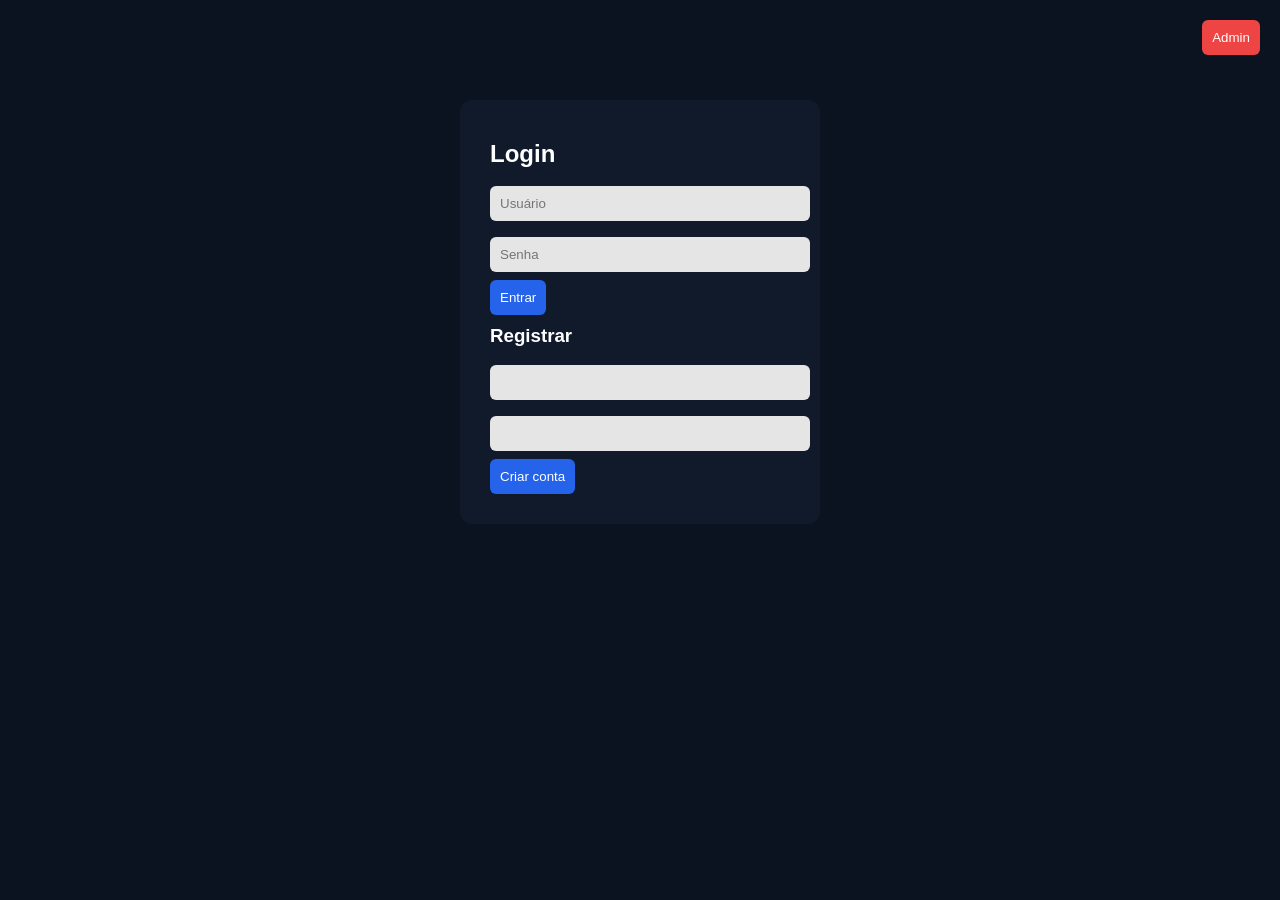
<file: front/index.html>
<!DOCTYPE html>
<html>
<head>
    <title>Login</title>
    <link rel="stylesheet" href="style.css">
</head>
<body>

<button onclick="loginAdmin()" class="admin-btn">Admin</button>

<div class="box">
    <h2>Login</h2>
    <input id="user" placeholder="Usuário">
    <input id="pass" type="password" placeholder="Senha">
    <button onclick="login()">Entrar</button>

    <h3>Registrar</h3>
    <input id="newUser">
    <input id="newPass" type="password">
    <button onclick="register()">Criar conta</button>
</div>

<script src="script.js"></script>
</body>
</html>
</file>
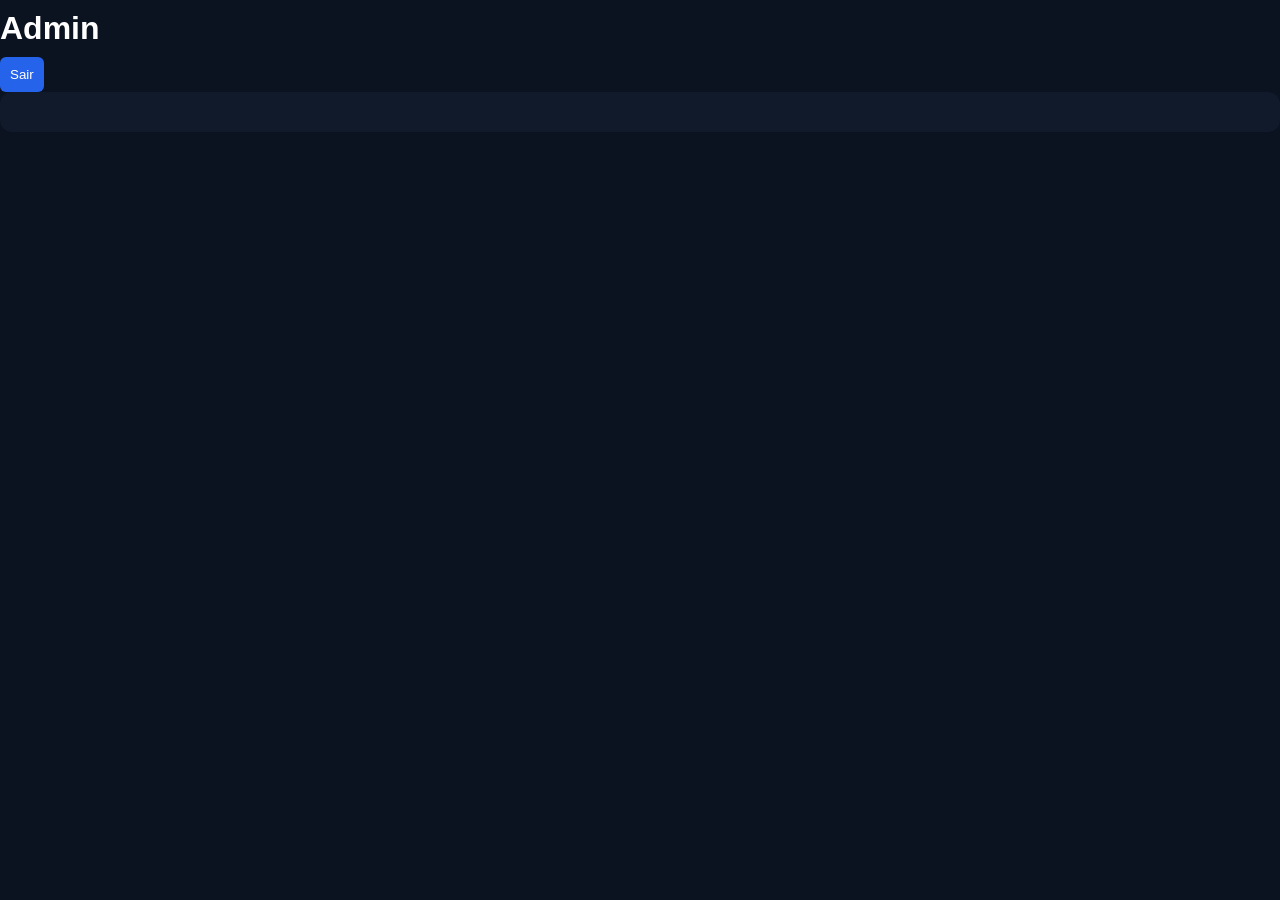
<file: front/admin.html>
<!DOCTYPE html>
<html>
<head>
    <title>Admin</title>
    <link rel="stylesheet" href="style.css">
</head>
<body>

<h1>Admin</h1>
<button onclick="logout()">Sair</button>

<div id="listaAdmin"></div>

<script src="script.js"></script>
</body>
</html>
</file>
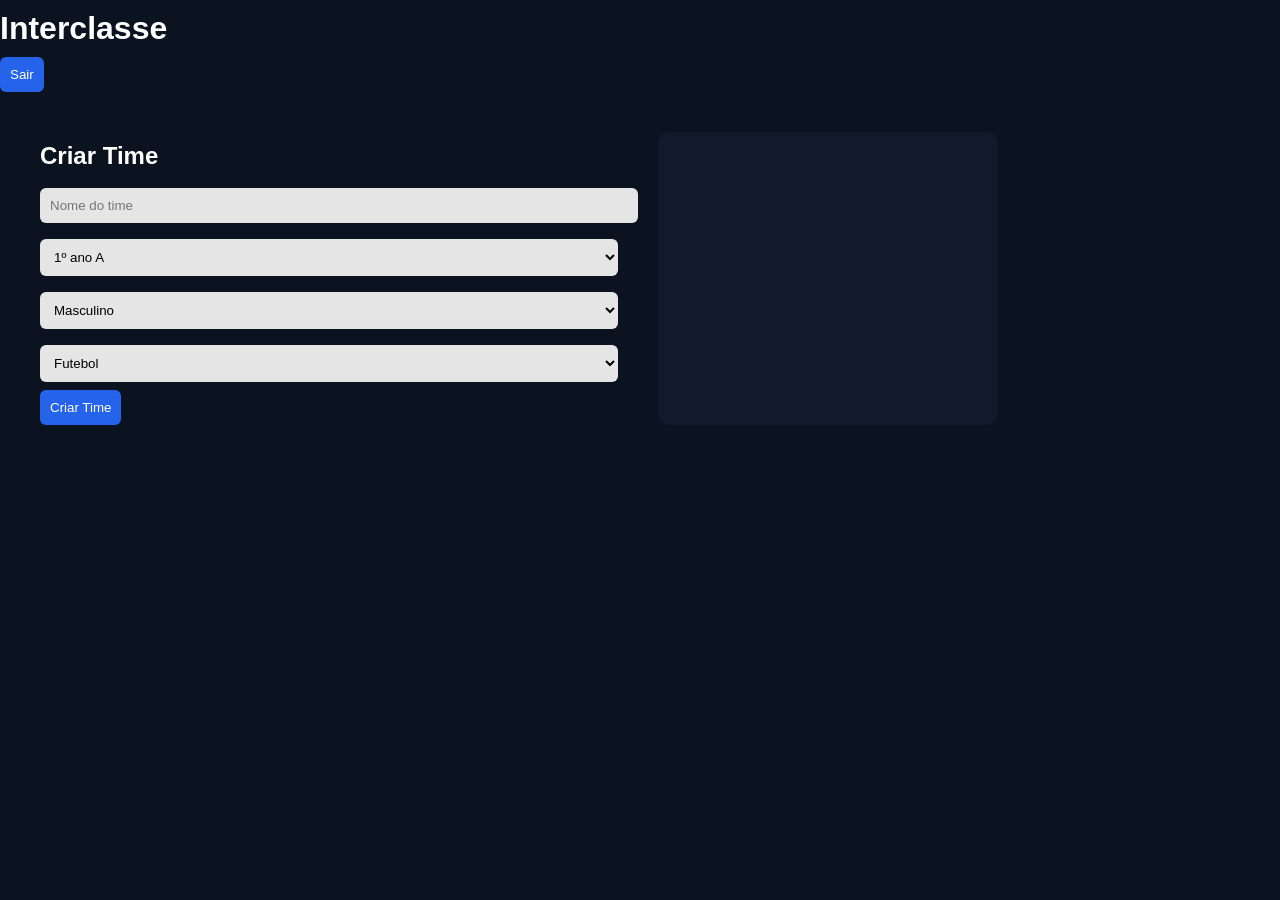
<file: front/dashboard.html>
<!DOCTYPE html>
<html>
<head>
    <title>Dashboard</title>
    <link rel="stylesheet" href="style.css">
</head>
<body>

<h1>Interclasse</h1>
<button onclick="logout()">Sair</button>

<div class="container">
    <div>
        <h2>Criar Time</h2>
        <input id="nome" placeholder="Nome do time">
        <select id="turma">
            <option>1º ano A</option>
            <option>1º ano B</option>
            <option>1º ano C</option>
            <option>2º ano A</option>
            <option>2º ano B</option>
            <option>2º ano C</option>
            <option>3º ano A</option>
            <option>3º ano B</option>
            <option>3º ano C</option>
        </select>
        <select id="categoria">
            <option>Masculino</option>
            <option>Feminino</option>
        </select>
        <select id="modalidade">
            <option>Futebol</option>
            <option>Volei</option>
            <option>Basquete</option>
        </select>
        <button onclick="criarTime()">Criar Time</button>
    </div>

    <div id="times"></div>
</div>

<script src="script.js"></script>
</body>
</html>
</file>
<file: front/style.css>
body{
    margin:0;
    font-family:Arial, Helvetica, sans-serif;
    background:#0b1220;
    color:#fff;
}

h1,h2,h3{
    margin:10px 0;
}

.container{
    display:flex;
    gap:40px;
    padding:40px;
}

.box{
    background:#111a2b;
    padding:30px;
    border-radius:12px;
    width:300px;
    margin:auto;
    margin-top:100px;
}

input,select{
    width:100%;
    padding:10px;
    margin:8px 0;
    border:none;
    border-radius:6px;
    background:#e5e5e5;
    color:#000;
}

button{
    padding:10px;
    border:none;
    border-radius:6px;
    background:#2563eb;
    color:#fff;
    cursor:pointer;
}

button:hover{
    background:#1d4ed8;
}

.admin-btn{
    position:absolute;
    top:20px;
    right:20px;
    background:#ef4444;
}

.admin-btn:hover{
    background:#dc2626;
}

#times, #listaAdmin{
    background:#111a2b;
    padding:20px;
    border-radius:12px;
    min-width:300px;
}

#times div, #listaAdmin div{
    background:#1b263b;
    padding:15px;
    margin-bottom:15px;
    border-radius:8px;
}

#alunos, .alunos{
    margin-top:10px;
    font-size:14px;
}

button + button{
    margin-left:5px;
}
</file>
